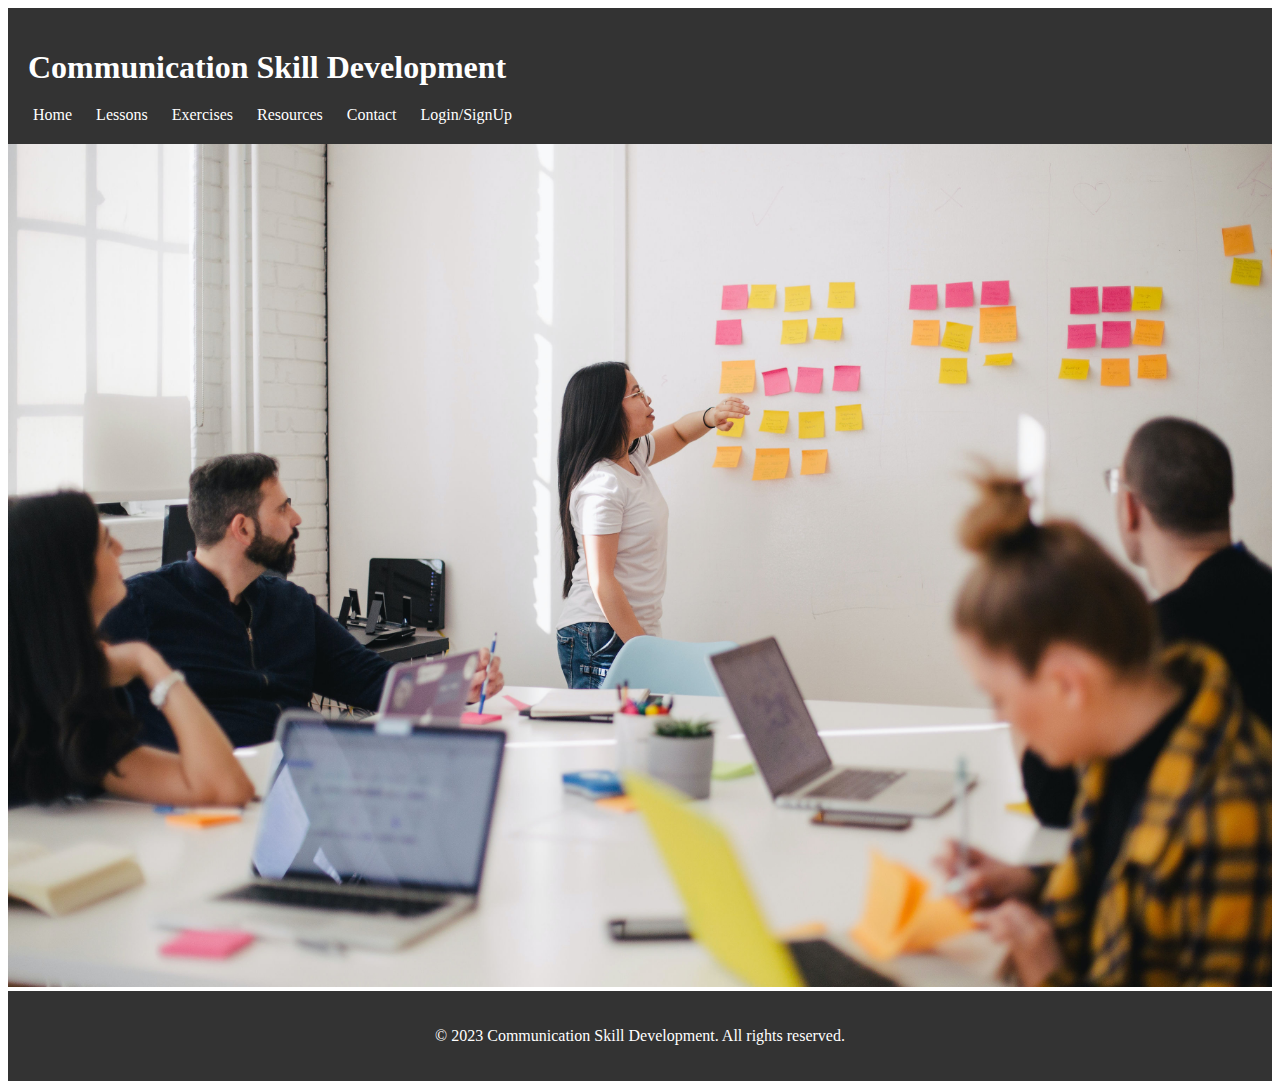
<file: index.html>
<!DOCTYPE html>
<html>
<head>
  <title>Communication Skill Development</title>
  <link rel="stylesheet" type="text/css" href="style.css">
</head>
<body>
  <header>
    <h1>Communication Skill Development</h1>
    <nav>
      <ul>
        <li><a href="index.html">Home</a></li>
        <li><a href="./public/lessons.html">Lessons</a></li>
        <li><a href="./public/exercises.html">Exercises</a></li>
        <li><a href="resources.html">Resources</a></li>
        <li><a href="contact.html">Contact</a></li>
        <li><a href="./public/login.html">Login/SignUp</a></li>
      </ul>
    </nav>
  </header>
  
  <main>
    <!-- Content of each webpage goes here -->
    <div>
        <img src="./images/jason-goodman-Oalh2MojUuk-unsplash.jpg" />
    </div>
    
  </main>
  
  <footer>
    <p>&copy; 2023 Communication Skill Development. All rights reserved.</p>
  </footer>
  
  <script src="script.js"></script>
</body>
</html>
</file>
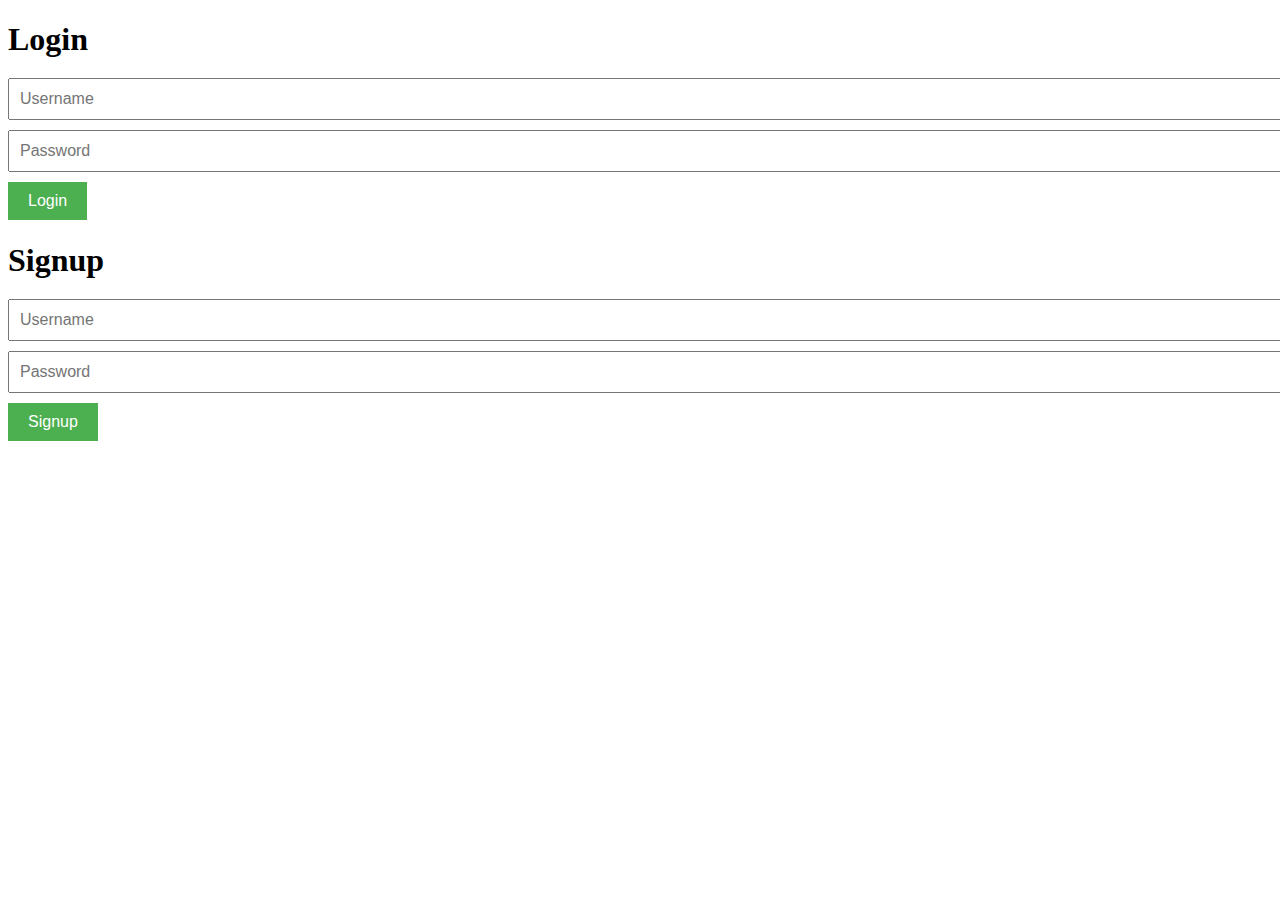
<file: public/login.html>
<!DOCTYPE html>
<html>
<head>
  <title>Login and Signup</title>
  <link rel="stylesheet" type="text/css" href="../style.css">
</head>
<body>
  <div class="container">
    <h1>Login</h1>
    <form id="loginForm">
      <input type="text" id="username" placeholder="Username" required>
      <input type="password" id="password" placeholder="Password" required>
      <button type="submit">Login</button>
    </form>
    
    <h1>Signup</h1>
    <form id="signupForm">
      <input type="text" id="newUsername" placeholder="Username" required>
      <input type="password" id="newPassword" placeholder="Password" required>
      <button type="submit">Signup</button>
    </form>
  </div>
  
  <script src="../script.js"></script>
</body>
</html>
</file>
<file: style.css>
0/* Add your desired styling here */
body {
    font-family: Arial, sans-serif;
    margin: 0;
    padding: 0;
  }
  
  header {
    background-color: #333;
    color: #fff;
    padding: 20px;
  }
  
  nav ul {
    list-style-type: none;
    margin: 0;
    padding: 0;
  }
  
  nav li {
    display: inline;
    margin-right: 10px;
  }
  
  nav a {
    color: #fff;
    text-decoration: none;
    padding: 5px;
  }
  
  nav a:hover {
    background-color: #333;
    color: #fff;
  }
  
  main {
    padding: 0px;
  }
  
  footer {
    background-color: #333;
    color: #fff;
    text-align: center;
    padding: 20px;
  }
  img{
    width: 100%;
    height: 100%;
  }
  div{
    width: 100%;
    height: 100%;
    background-color: ;
  }

  
  <!-- css for login page -->
  .container {
    max-width: 300px;
    margin: 0 auto;
    padding: 20px;
    text-align: center;
  }
  
  h1 {
    margin-bottom: 20px;
  }
  
  input[type="text"],
  input[type="password"] {
    display: block;
    width: 100%;
    margin-bottom: 10px;
    padding: 10px;
    font-size: 16px;
  }
  
  button {
    background-color: #4CAF50;
    color: white;
    border: none;
    padding: 10px 20px;
    text-align: center;
    display: inline-block;
    font-size: 16px;
    cursor: pointer;
  }
  
  button:hover {
    background-color: #45a049;
  }
</file>
